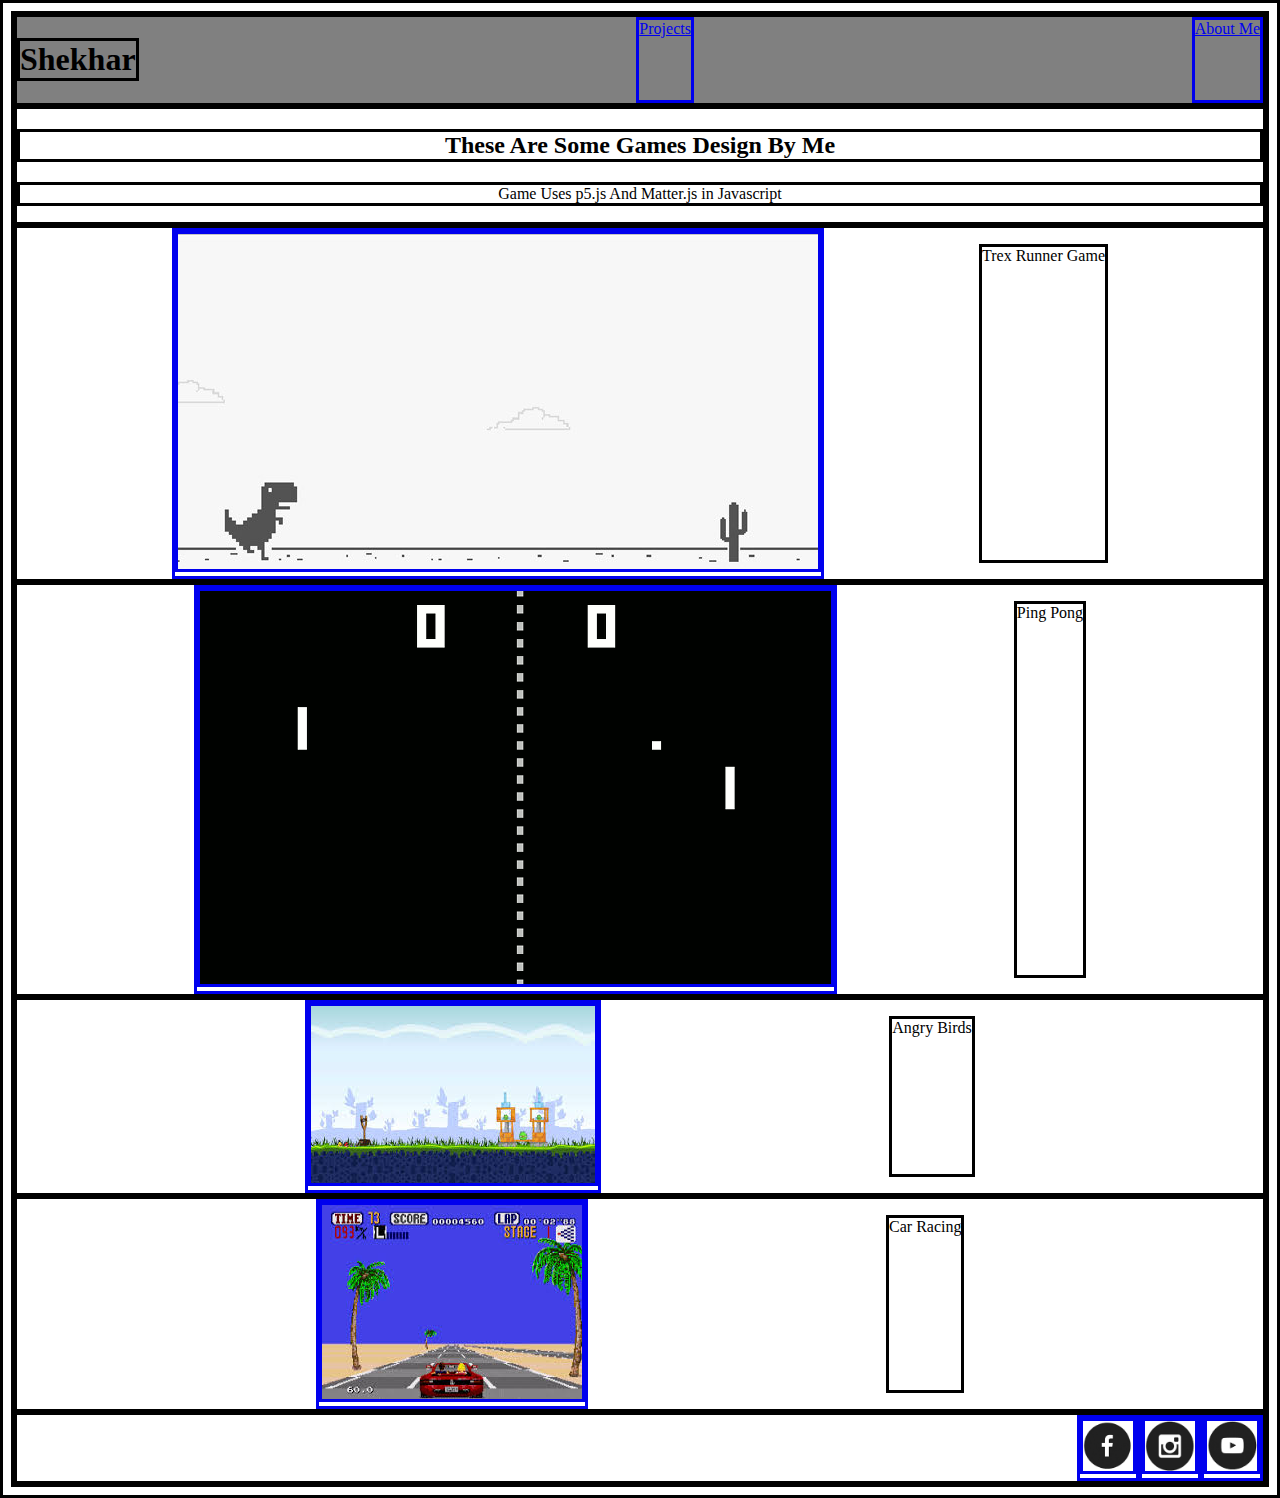
<file: Index.html>
<!DOCTYPE HTML>
<html>
    <head>
        <Title>
            My Portfolio Page
        </Title>
        <link rel="stylesheet"
        type = "text/css"
        href="style.css"/>

    </head>
    <body>
        <div class = "header">
        <h1> Shekhar</h1>
        <a href="Index.html">Projects</a>
        <a href="Aboutme.html">About Me</a>
        </div>
        <div class="Description">
        <h2>These Are Some Games Design By Me</h2>
        <P>Game Uses p5.js And Matter.js in Javascript</P>
        </div>
        <div class="Grid">
        <A href="https://studio.code.org/projects/gamelab/8jDmWUv8KcVw0OkPveZ_Gr2JlwSSVb3o9D3l6vN9-7c"><img src="Trex.jpg"/></A>
        <P>Trex Runner Game</P>
        </div>
        <div class="Item">
        <A href="https://studio.code.org/projects/gamelab/l8gg2ID9B0WlHEEJqGS0jzX3nZ6XMF7Nz6oNYaaqcy4"><img src="PingPong.gif"/></A>
        <P>Ping Pong</P>
        </div>
        <div class="Item">
        <A href="https://whitehatjr.github.io/AngryBirds-1/"><img src="AngryBirds.jpg"/></A>
        <P>Angry Birds</P>
        </div>
        <div class="Item">
        <A href="https://vishalgaddam873.github.io/p5-multiplayer-car-race-game/"><img src="Carracing.jpg"/></A>
        <P>Car Racing</P>
        </div>
        <div class="Footer">
        <A href="A"><img src="fb.png"width = 50 height= 50/></A>
        <A href="A"><img src="insta.png"width = 50 height= 50/></A>
        <A href="A"><img src="youtube.png"width = 50 height= 50/></A>
        </div>
    </body>
</html>
</file>
<file: style.css>
.header{
    background-color: #808080;
    display:flex;
    justify-content:space-between;
}
*{
    Border:Solid
}
.Grid{
    display:flex;
    flex-wrap: wrap;
    justify-content: space-evenly;
}
.Item{
    display:flex;
    flex-wrap: wrap;
    justify-content: space-evenly;
}
.Footer{
    display: flex;
    justify-content: flex-end;
}
P,h2{
    text-align: center;
}
</file>
